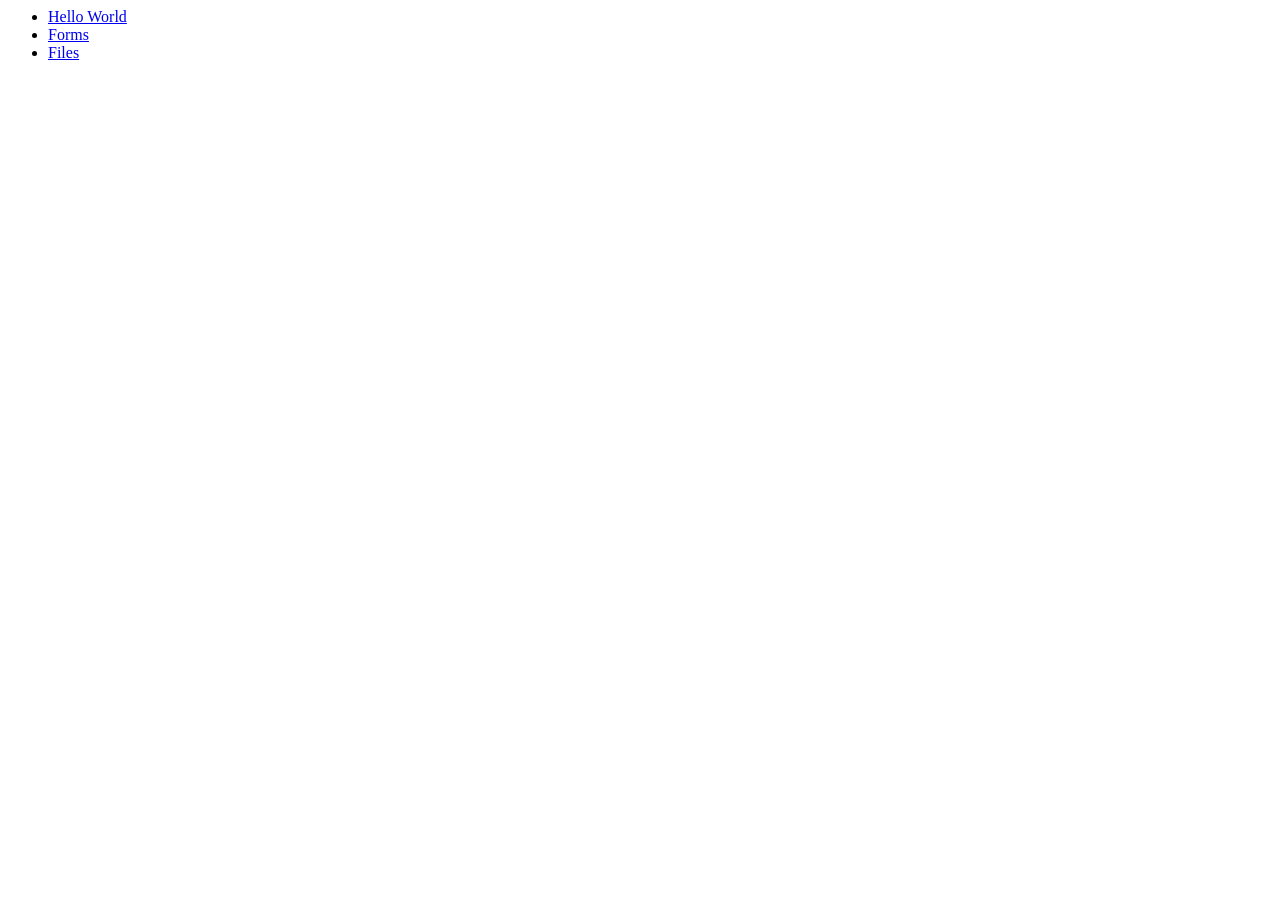
<file: SWE-agent/tests/test_data/data_sources/ctf/web/i_got_id_demo/index.html>
<html>
    <head>
        <title>Perl Examples</title>
    </head>
    <body>
        <ul>
            <li><a href="/cgi-bin/hello.pl">Hello World</a></li>
            <li><a href="/cgi-bin/forms.pl">Forms</a></li>
            <li><a href="/cgi-bin/file.pl">Files</a></li>
    </body>
</html>
</file>
